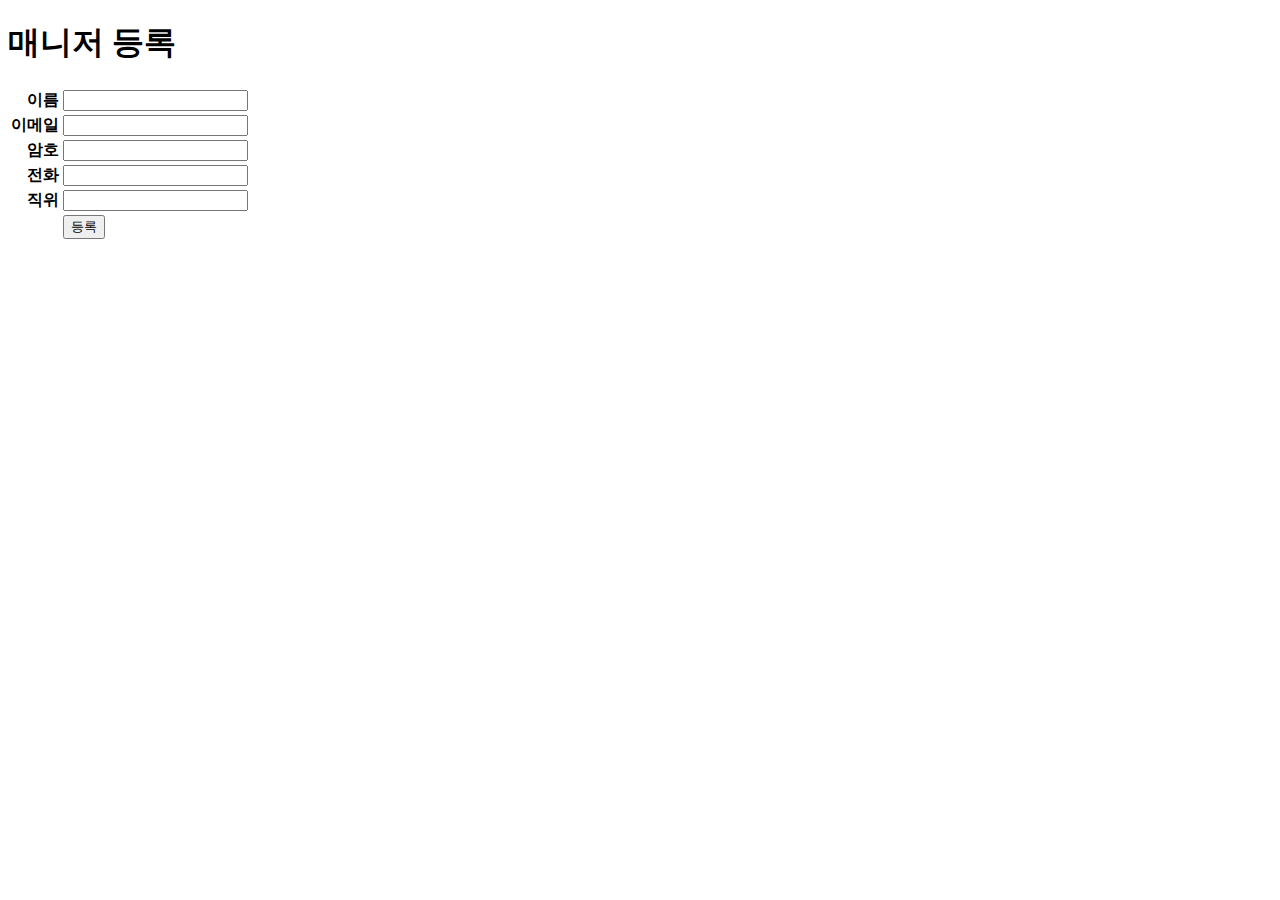
<file: java110-project/src/main/webapp/manager/form.html>
<!DOCTYPE html>
<html>
<head>
<meta charset="UTF-8">
<title>매니저 관리</title>
<style>
th {
    text-align: right;
}
</style>
</head>
<body>
<h1>매니저 등록</h1>

<form action='add' method='post'>
<table>
<tbody>
<tr>
    <th>이름</th>
    <td><input type='text' name='name'></td>
</tr>
<tr>
    <th>이메일</th>
    <td><input type='email' name='email'></td>
</tr>
<tr>
    <th>암호</th>
    <td><input type='password' name='password'></td>
</tr>
<tr>
    <th>전화</th>
    <td><input type="tel" name='tel'></td>
</tr>
<tr>
    <th>직위</th>
    <td><input type='text' name='position'></td>
</tr>
<tr>
    <th></th>
    <td><button>등록</button></td>
</tr>
</tbody>
</table>
</form>

</body>
</html>
</file>
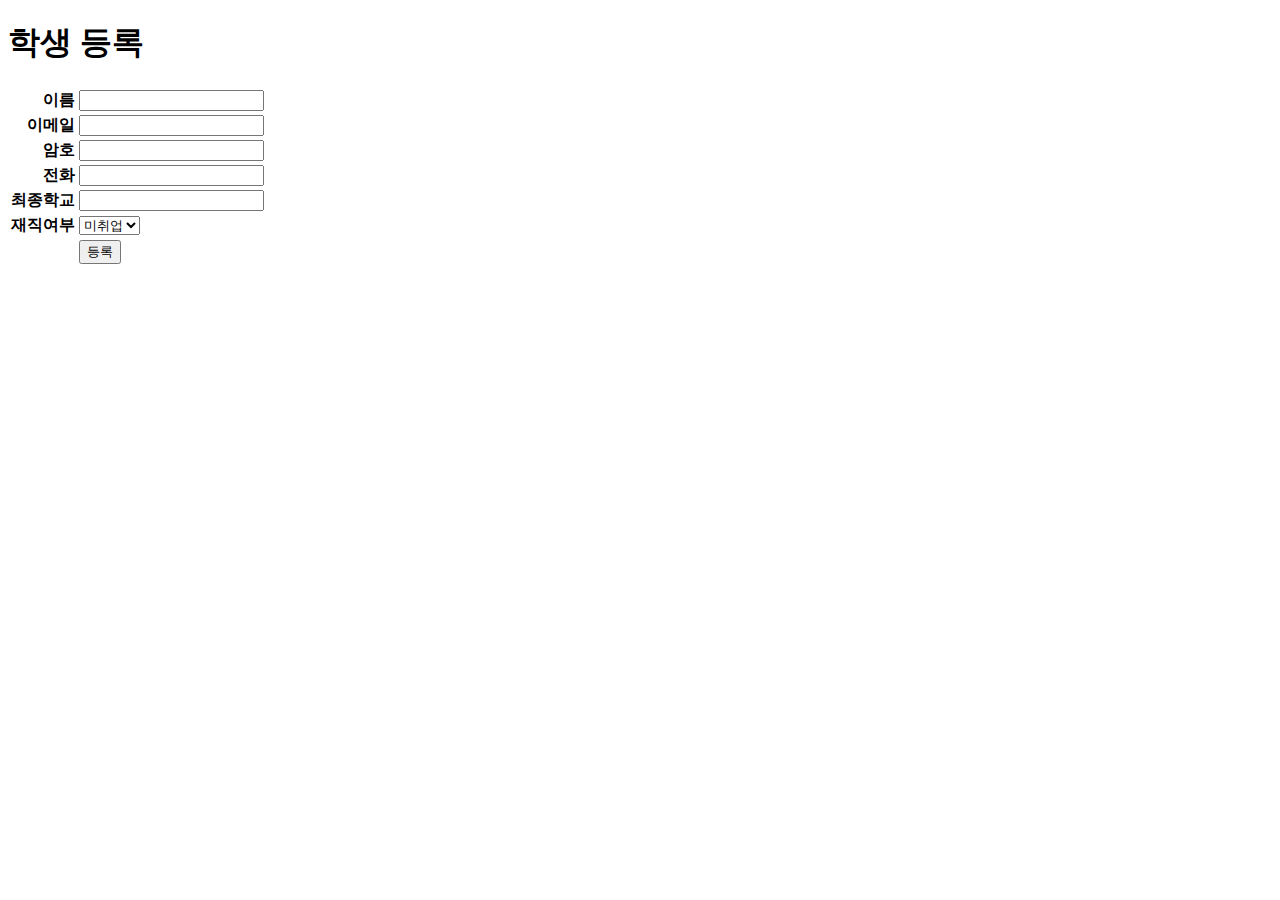
<file: java110-project/src/main/webapp/student/form.html>
<!DOCTYPE html>
<html>
<head>
<meta charset="UTF-8">
<title>학생 관리</title>
<style>
th {
    text-align: right;
}
</style>
</head>
<body>
<h1>학생 등록</h1>

<form action='add' method='post'>
<table>
<tbody>
<tr>
    <th>이름</th>
    <td><input type='text' name='name'></td>
</tr>
<tr>
    <th>이메일</th>
    <td><input type='email' name='email'></td>
</tr>
<tr>
    <th>암호</th>
    <td><input type='password' name='password'></td>
</tr>
<tr>
    <th>전화</th>
    <td><input type="tel" name='tel'></td>
</tr>
<tr>
    <th>최종학교</th>
    <td><input type='text' name='school'></td>
</tr>
<tr>
    <th>재직여부</th>
    <td><select name='working'>
        <option value='false'>미취업</option>
        <option value='true'>재직중</option>
    </select></td>
</tr>
<tr>
    <th></th>
    <td><button>등록</button></td>
</tr>
</tbody>
</table>
</form>

</body>
</html>
</file>
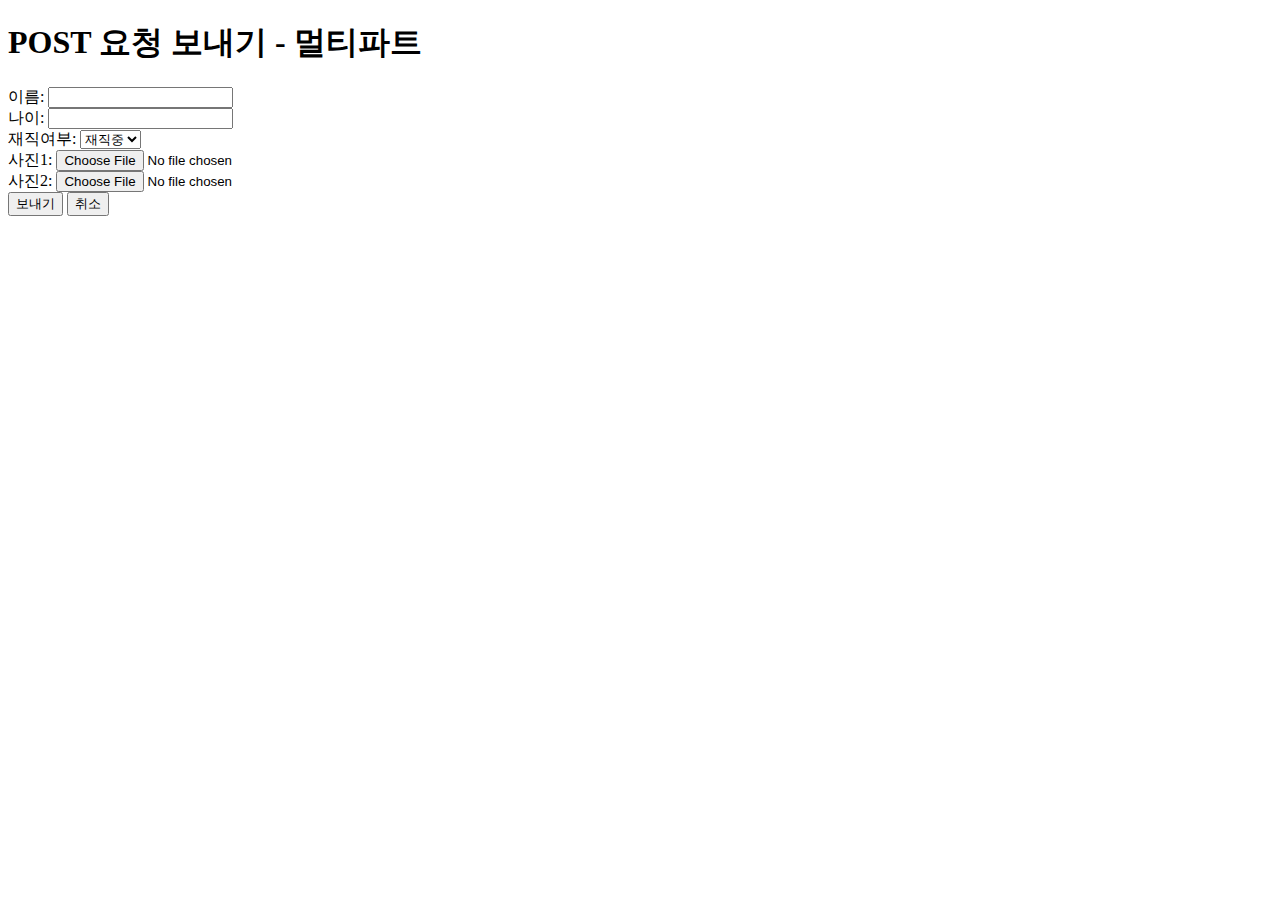
<file: java110-servlet/src/main/webapp/ex04/file.html>
<!DOCTYPE html>
<html>
<head>
<meta charset="UTF-8">
<title>멀티파트 요청</title>
</head>
<body>
<h1>POST 요청 보내기 - 멀티파트</h1>
<!-- 
파일을 업로드 하려면 파일 전송 방식(데이터 인코딩 방식)을
멀티파트 형식으로 지정해야 한다.

enctype 속성:
=> 기본 값은  application/x-www-form-urlencoded 이다.
=> 파일을 전송하려면 multipart/form-data 로 설정해야 한다.

멀티파트로 전송하려면 반드시 "post" 방식이어야 한다.
 -->
<form action="servlet03" 
      method="post" 
      enctype="multipart/form-data">
      
이름: <input type="text" name="name"><br>
나이: <input type="number" name="age"><br>
재직여부: <select name="working">
    <option value="true">재직중</option>
    <option value="false">미취업</option>
</select><br>
사진1: <input type="file" name="file1"><br>
사진2: <input type="file" name="file2"><br>
<input type="submit" value="보내기">
<input type="reset" value="취소">

</form>
</body>
</html>
</file>
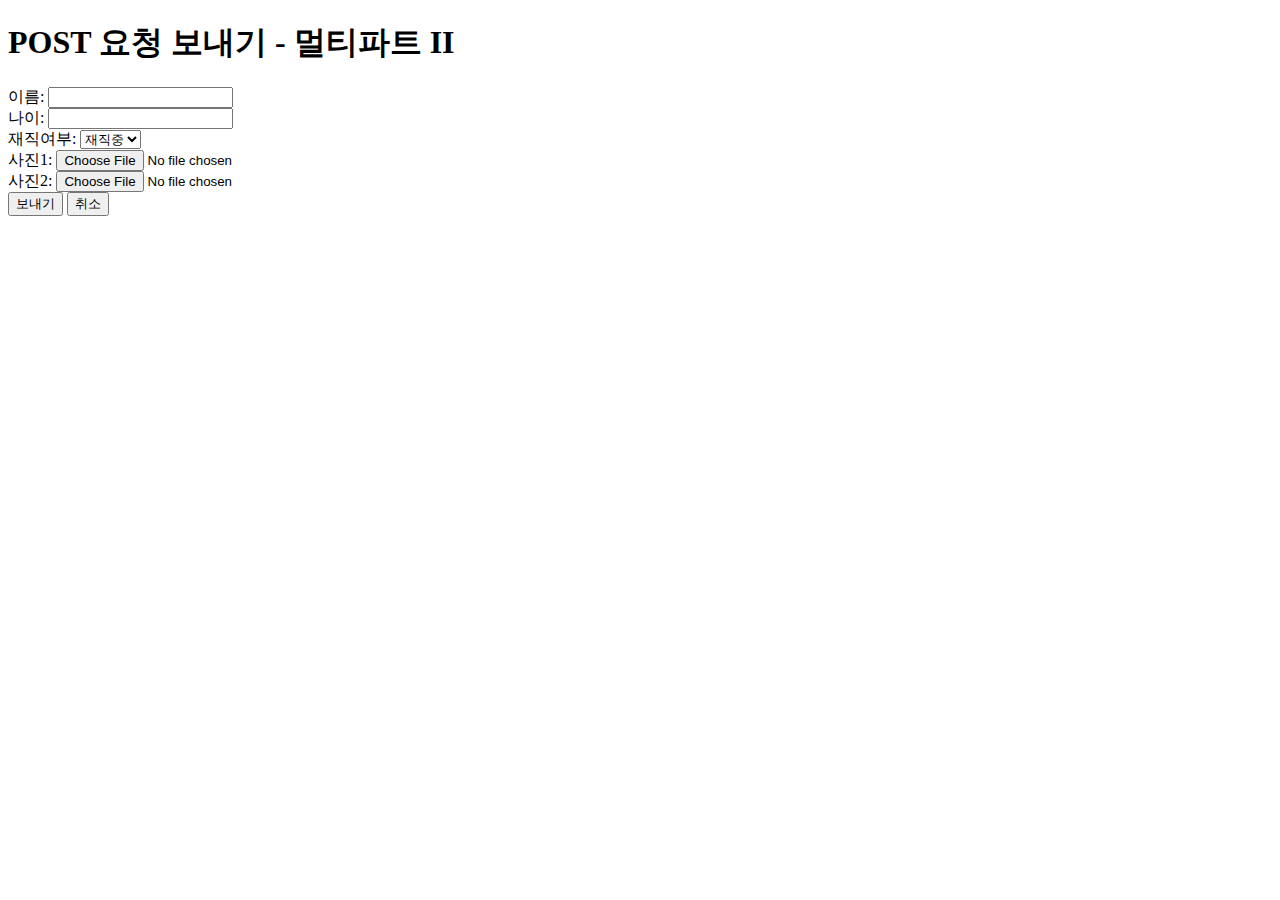
<file: java110-servlet/src/main/webapp/ex04/file2.html>
<!DOCTYPE html>
<html>
<head>
<meta charset="UTF-8">
<title>멀티파트 요청</title>
</head>
<body>
<h1>POST 요청 보내기 - 멀티파트 II</h1>
<!-- 
파일을 업로드 하려면 파일 전송 방식(데이터 인코딩 방식)을
멀티파트 형식으로 지정해야 한다.

enctype 속성:
=> 기본 값은  application/x-www-form-urlencoded 이다.
=> 파일을 전송하려면 multipart/form-data 로 설정해야 한다.

멀티파트로 전송하려면 반드시 "post" 방식이어야 한다.
 -->
<form action="servlet04" 
      method="post" 
      enctype="multipart/form-data">
      
이름: <input type="text" name="name"><br>
나이: <input type="number" name="age"><br>
재직여부: <select name="working">
    <option value="true">재직중</option>
    <option value="false">미취업</option>
</select><br>
사진1: <input type="file" name="file1"><br>
사진2: <input type="file" name="file2"><br>
<input type="submit" value="보내기">
<input type="reset" value="취소">

</form>
</body>
</html>
</file>
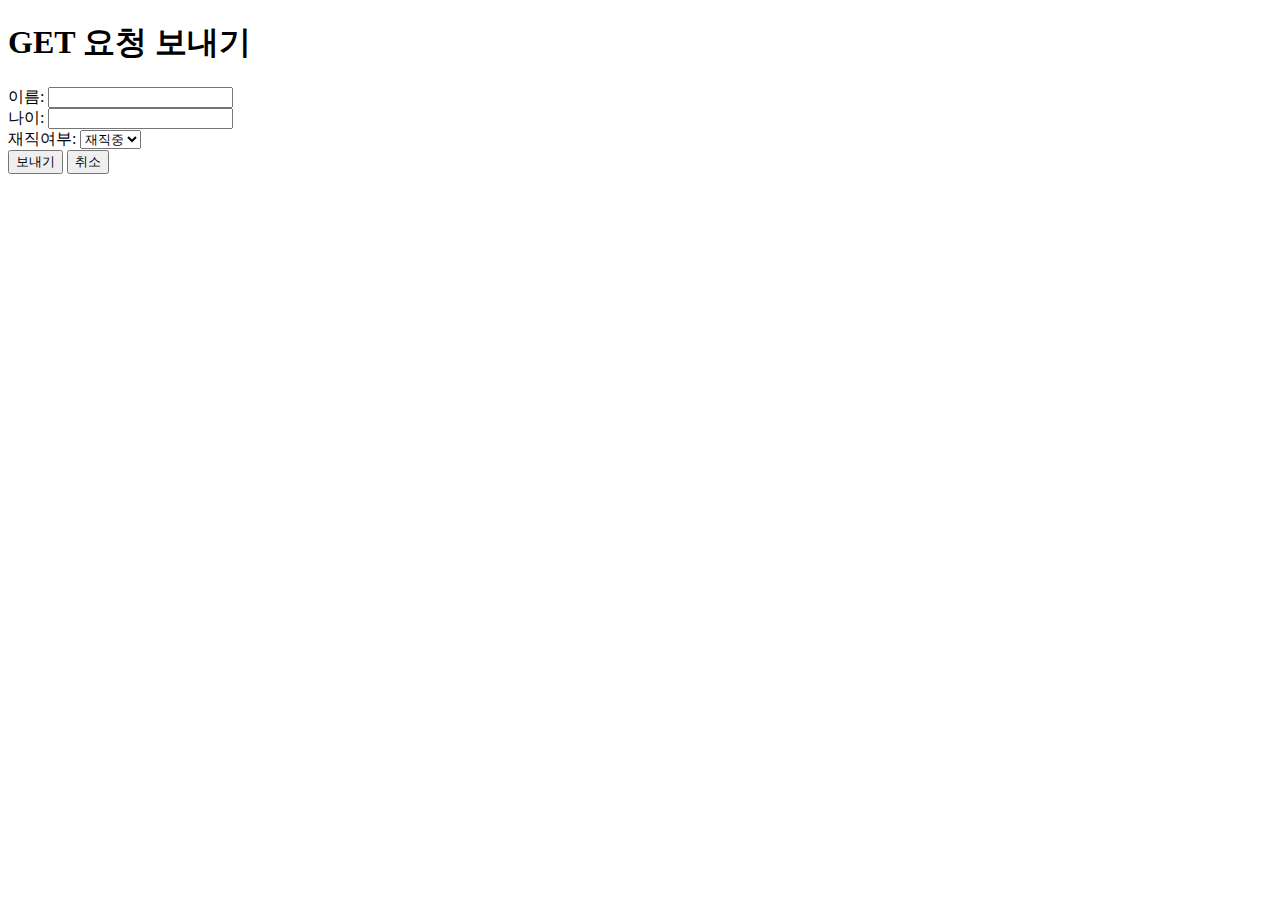
<file: java110-servlet/src/main/webapp/ex04/get.html>
<!DOCTYPE html>
<html>
<head>
<meta charset="UTF-8">
<title>GET 요청</title>
</head>
<body>
<h1>GET 요청 보내기</h1>
<!-- 
action 속성: 
=> 현재 HTML의 경로와 서버에 요청하는 자원의 경로가 일치한 부분이 있다면 
   그 부분을 생략하여 상대 경로로 표시하는 것이 유지보수에 좋다.
=> 예)
   현재 경로: http://localhost:8888/ex04/get.html
   요청 경로: http://localhost:8888/ex04/servlet02
   즉 같은 폴더이기 때문에 : servlet02

method 속성:
=> 생략하면 기본 값이 get 이다.
=> get 또는 post를 지정할 수 있다. 
 -->
 
<form action="servlet01" method="get">
이름: <input type="text" name="name"><br>
나이: <input type="number" name="age"><br>
재직여부: <select name="working">
    <option value="true">재직중</option>
    <option value="false">미취업</option>
</select><br>
<input type="submit" value="보내기">
<input type="reset" value="취소">
</form>
</body>
</html>
</file>
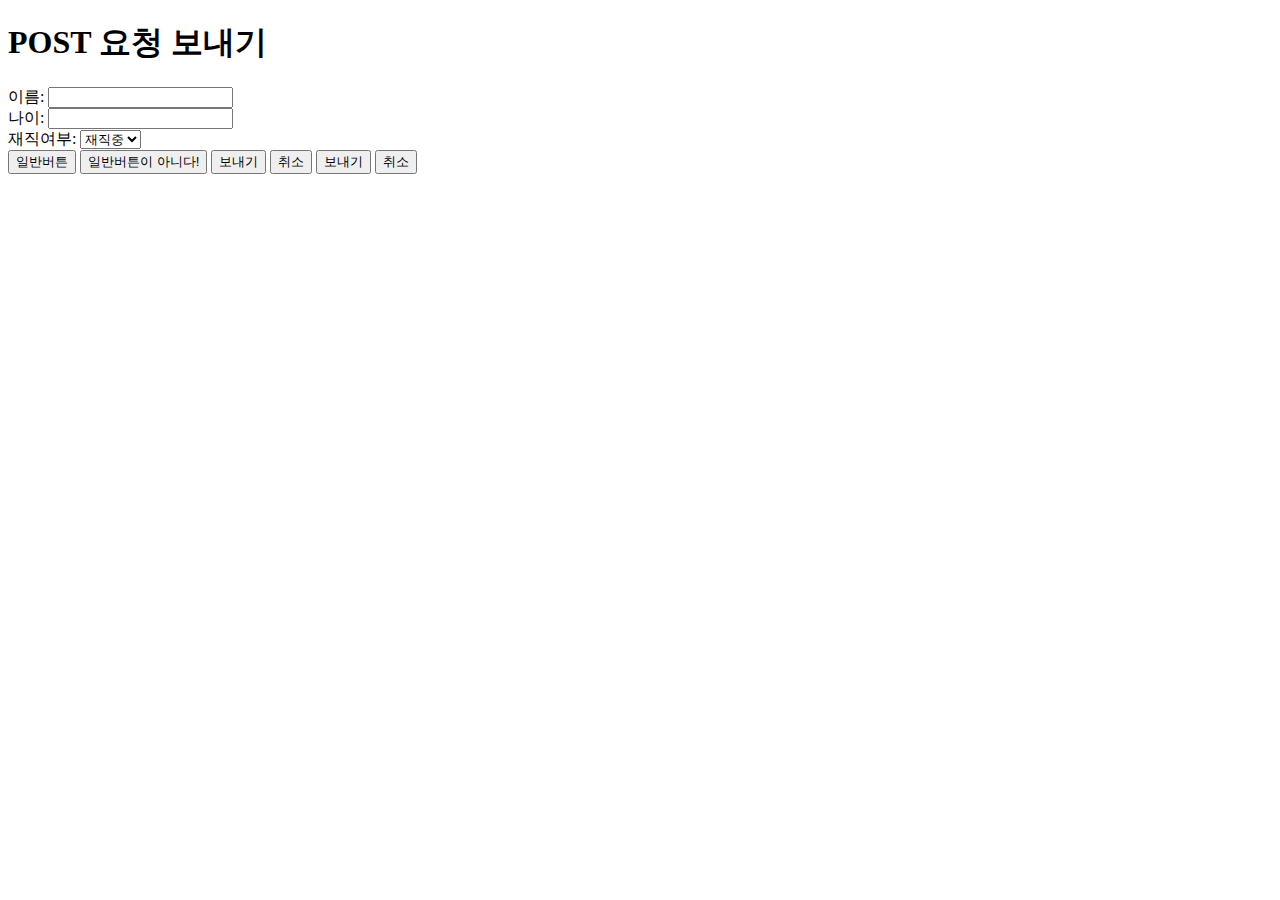
<file: java110-servlet/src/main/webapp/ex04/post.html>
<!DOCTYPE html>
<html>
<head>
<meta charset="UTF-8">
<title>POST 요청</title>
</head>
<body>
<h1>POST 요청 보내기</h1>
<!-- 
action 속성: 
=> 현재 HTML의 경로와 서버에 요청하는 자원의 경로가 일치한 부분이 있다면 
   그 부분을 생략하여 상대 경로로 표시하는 것이 유지보수에 좋다.
=> 예)
   현재 경로: http://localhost:8888/ex04/post.html
   요청 경로: http://localhost:8888/ex04/servlet02
   즉 같은 폴더이기 때문에 : servlet02
   
method 속성:
=> 생략하면 get이다.
=> get 또는 post를 지정할 수 있다. 
 -->
<form action="servlet02" method="post">
이름: <input type="text" name="name"><br>
나이: <input type="number" name="age"><br>
재직여부: <select name="working">
    <option value="true">재직중</option>
    <option value="false">미취업</option>
</select><br>
<button type="button">일반버튼</button>
<button>일반버튼이 아니다!</button>
<button type="submit">보내기</button>
<button type="reset">취소</button>
<input type="submit" value="보내기">
<input type="reset" value="취소">
</form>
</body>
</html>
</file>
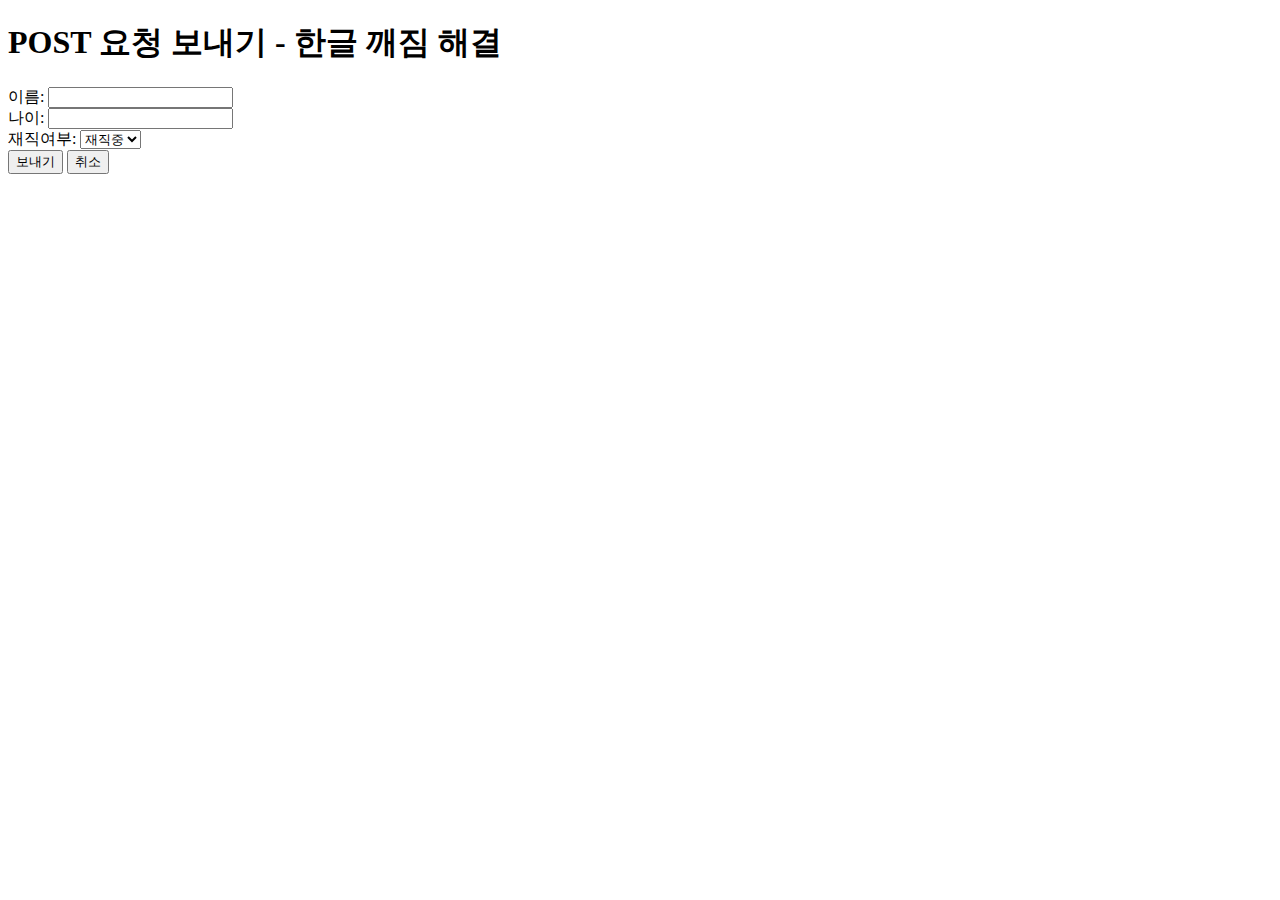
<file: java110-servlet/src/main/webapp/ex04/post2.html>
<!DOCTYPE html>
<html>
<head>
<meta charset="UTF-8">
<title>POST 요청</title>
</head>
<body>
<h1>POST 요청 보내기 - 한글 깨짐 해결</h1>
<!-- 
action 속성: 
=> 현재 HTML의 경로와 서버에 요청하는 자원의 경로가 일치한 부분이 있다면 
   그 부분을 생략하여 상대 경로로 표시하는 것이 유지보수에 좋다.
=> 예)
   현재 경로: http://localhost:8888/ex04/post2.html
   요청 경로: http://localhost:8888/ex04/servlet05
   즉 같은 폴더이기 때문에 : servlet05
   
method 속성:
=> 생략하면 get이다.
=> get 또는 post를 지정할 수 있다. 
 -->
<form action="servlet05" method="post">
이름: <input type="text" name="name"><br>
나이: <input type="number" name="age"><br>
재직여부: <select name="working">
    <option value="true">재직중</option>
    <option value="false">미취업</option>
</select><br>
<button type="submit">보내기</button>
<button type="reset">취소</button>
</form>
</body>
</html>
</file>
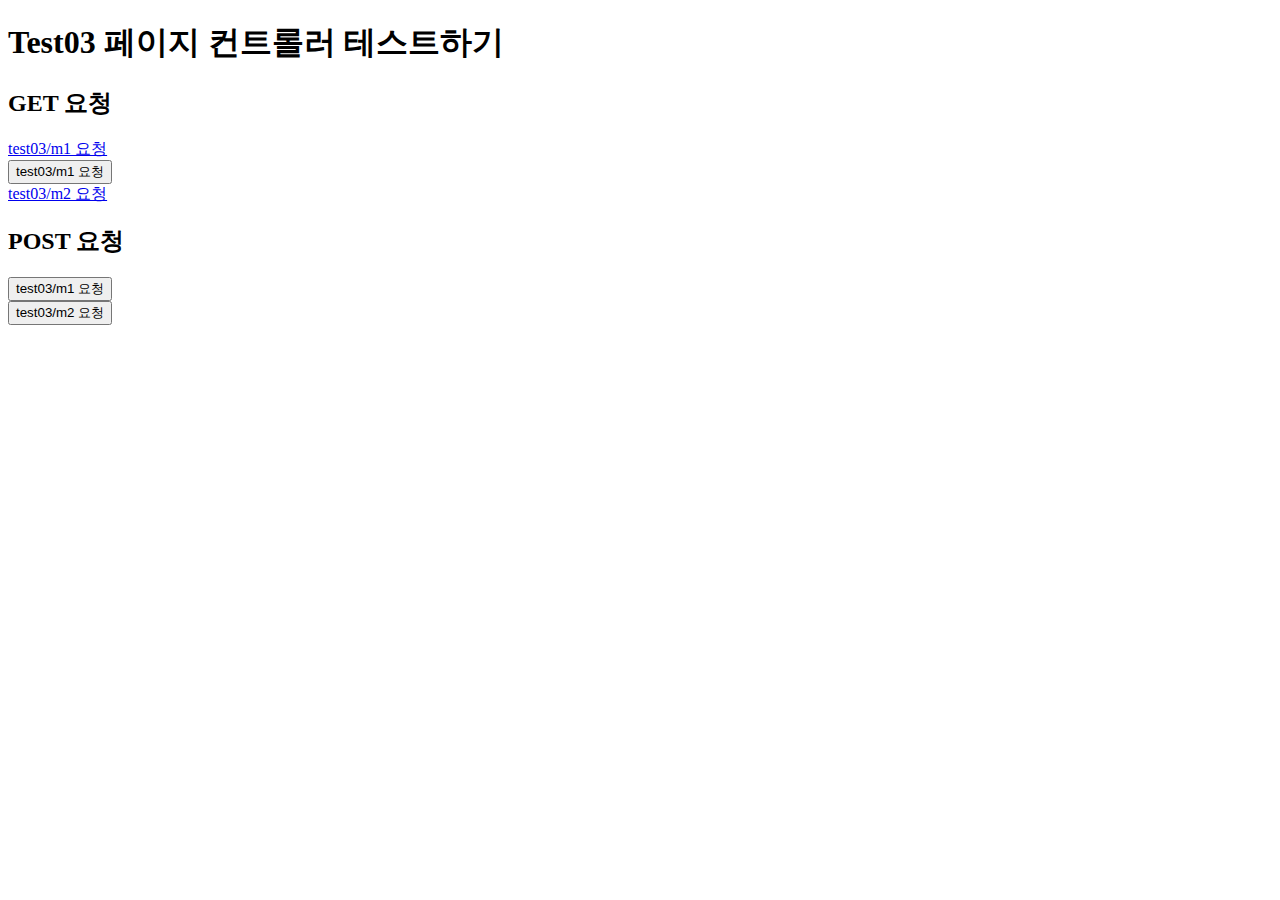
<file: java110-spring-webmvc/src/main/webapp/ex02/Test03.html>
<!DOCTYPE html>
<html>
<head>
<meta charset="UTF-8">
<title>Insert title here</title>
</head>
<body>
<h1>Test03 페이지 컨트롤러 테스트하기</h1>

<h2>GET 요청</h2>
<a href="/app/ex02/test03/m1">test03/m1 요청</a><br>
<form action="/app/ex02/test03/m1">
    <button>test03/m1 요청</button>
</form>
<a href="/app/ex02/test03/m2">test03/m2 요청</a><br>

<h2>POST 요청</h2>
<form action="/app/ex02/test03/m1" method="post">
    <button>test03/m1 요청</button>
</form>
<form action="/app/ex02/test03/m2" method="post">
    <button>test03/m2 요청</button>
</form>

</body>
</html>
</file>
